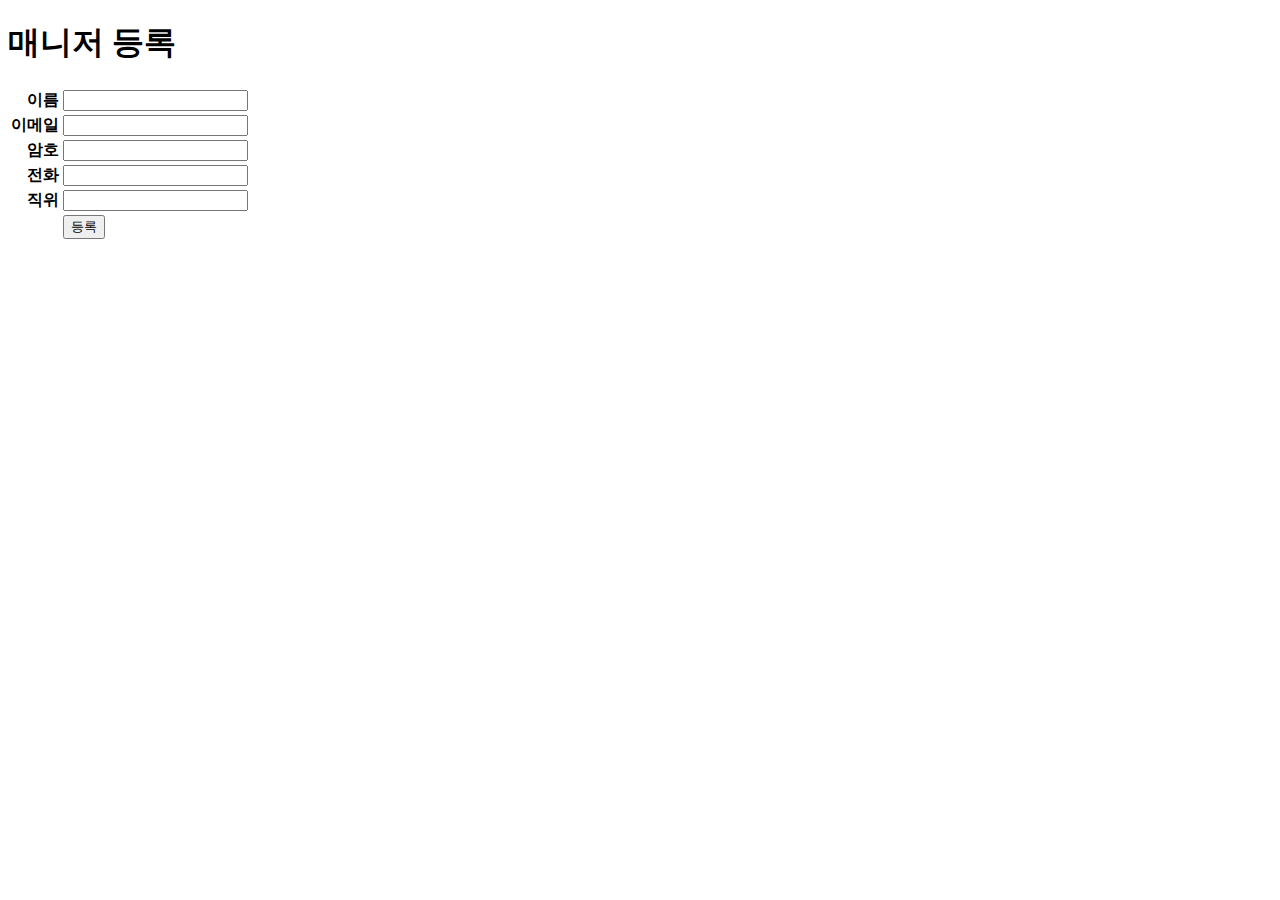
<file: java110-project/src/main/webapp/manager/form.html>
<!DOCTYPE html>
<html>
<head>
<meta charset="UTF-8">
<title>매니저 관리</title>
<style>
th {
    text-align: right;
}
</style>
</head>
<body>
<h1>매니저 등록</h1>

<form action='add' method='post'>
<table>
<tbody>
<tr>
    <th>이름</th>
    <td><input type='text' name='name'></td>
</tr>
<tr>
    <th>이메일</th>
    <td><input type='email' name='email'></td>
</tr>
<tr>
    <th>암호</th>
    <td><input type='password' name='password'></td>
</tr>
<tr>
    <th>전화</th>
    <td><input type="tel" name='tel'></td>
</tr>
<tr>
    <th>직위</th>
    <td><input type='text' name='position'></td>
</tr>
<tr>
    <th></th>
    <td><button>등록</button></td>
</tr>
</tbody>
</table>
</form>

</body>
</html>
</file>
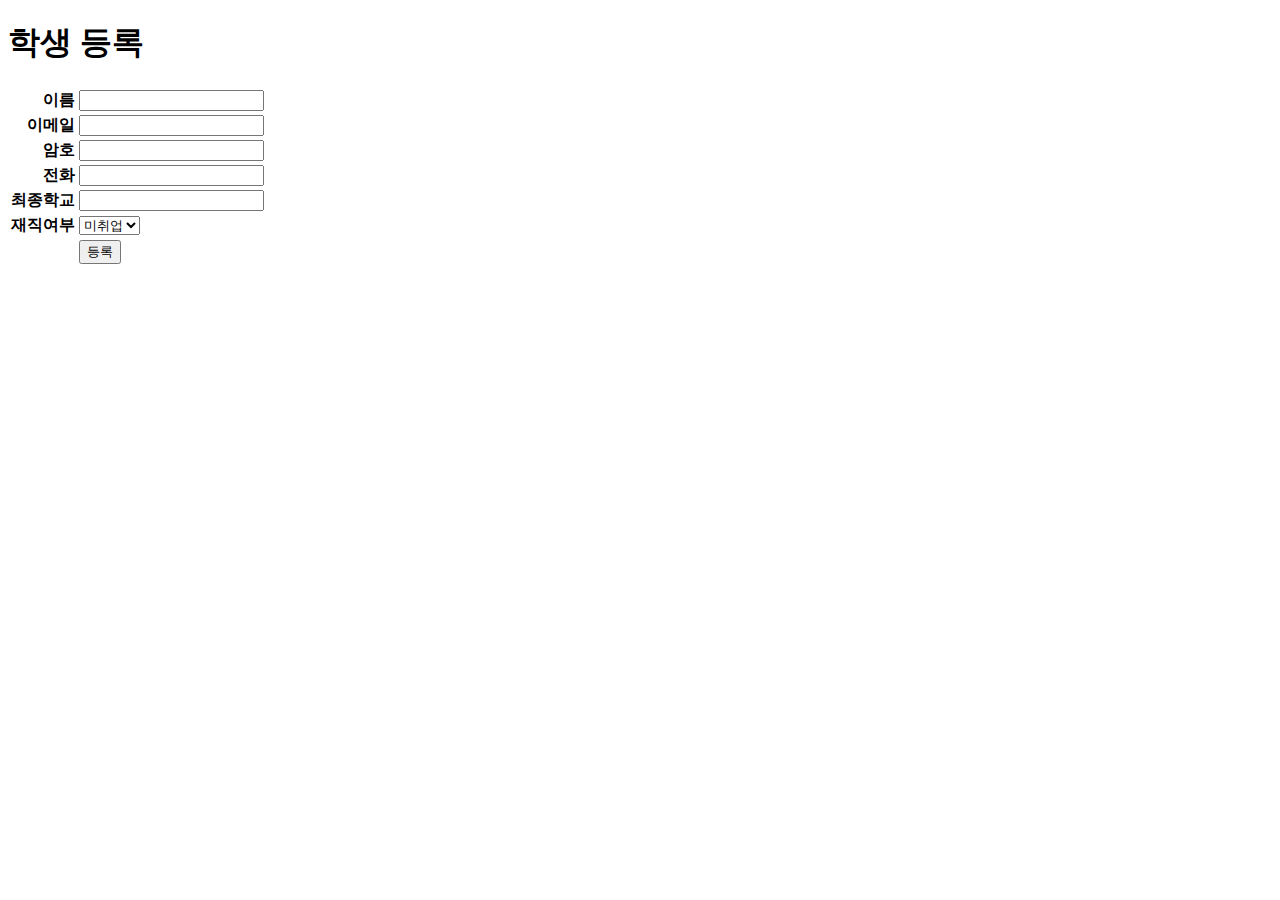
<file: java110-project/src/main/webapp/student/form.html>
<!DOCTYPE html>
<html>
<head>
<meta charset="UTF-8">
<title>학생 관리</title>
<style>
th {
    text-align: right;
}
</style>
</head>
<body>
<h1>학생 등록</h1>

<form action='add' method='post'>
<table>
<tbody>
<tr>
    <th>이름</th>
    <td><input type='text' name='name'></td>
</tr>
<tr>
    <th>이메일</th>
    <td><input type='email' name='email'></td>
</tr>
<tr>
    <th>암호</th>
    <td><input type='password' name='password'></td>
</tr>
<tr>
    <th>전화</th>
    <td><input type="tel" name='tel'></td>
</tr>
<tr>
    <th>최종학교</th>
    <td><input type='text' name='school'></td>
</tr>
<tr>
    <th>재직여부</th>
    <td><select name='working'>
        <option value='false'>미취업</option>
        <option value='true'>재직중</option>
    </select></td>
</tr>
<tr>
    <th></th>
    <td><button>등록</button></td>
</tr>
</tbody>
</table>
</form>

</body>
</html>
</file>
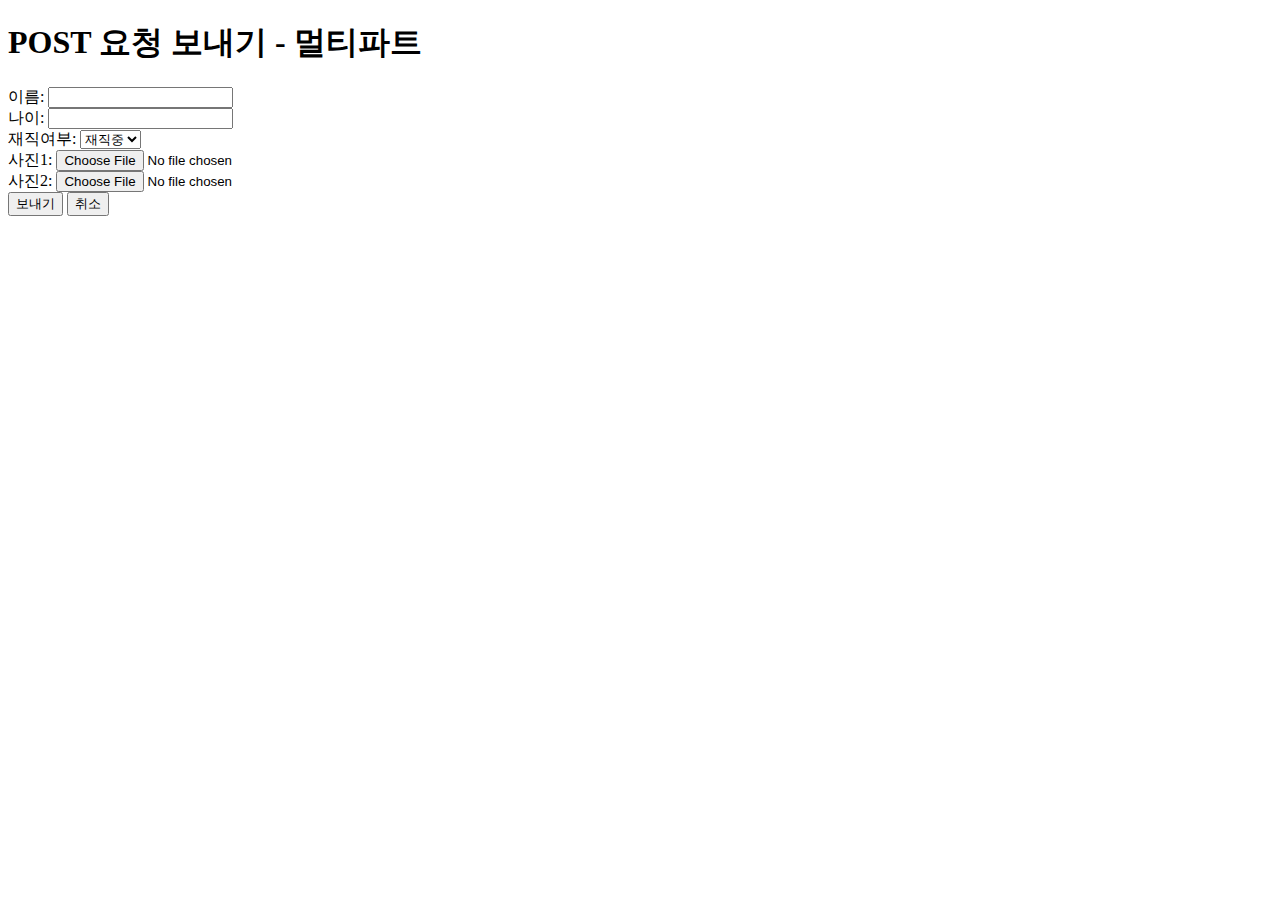
<file: java110-servlet/src/main/webapp/ex04/file.html>
<!DOCTYPE html>
<html>
<head>
<meta charset="UTF-8">
<title>멀티파트 요청</title>
</head>
<body>
<h1>POST 요청 보내기 - 멀티파트</h1>
<!-- 
파일을 업로드 하려면 파일 전송 방식(데이터 인코딩 방식)을
멀티파트 형식으로 지정해야 한다.

enctype 속성:
=> 기본 값은  application/x-www-form-urlencoded 이다.
=> 파일을 전송하려면 multipart/form-data 로 설정해야 한다.

멀티파트로 전송하려면 반드시 "post" 방식이어야 한다.
 -->
<form action="servlet03" 
      method="post" 
      enctype="multipart/form-data">
      
이름: <input type="text" name="name"><br>
나이: <input type="number" name="age"><br>
재직여부: <select name="working">
    <option value="true">재직중</option>
    <option value="false">미취업</option>
</select><br>
사진1: <input type="file" name="file1"><br>
사진2: <input type="file" name="file2"><br>
<input type="submit" value="보내기">
<input type="reset" value="취소">

</form>
</body>
</html>
</file>
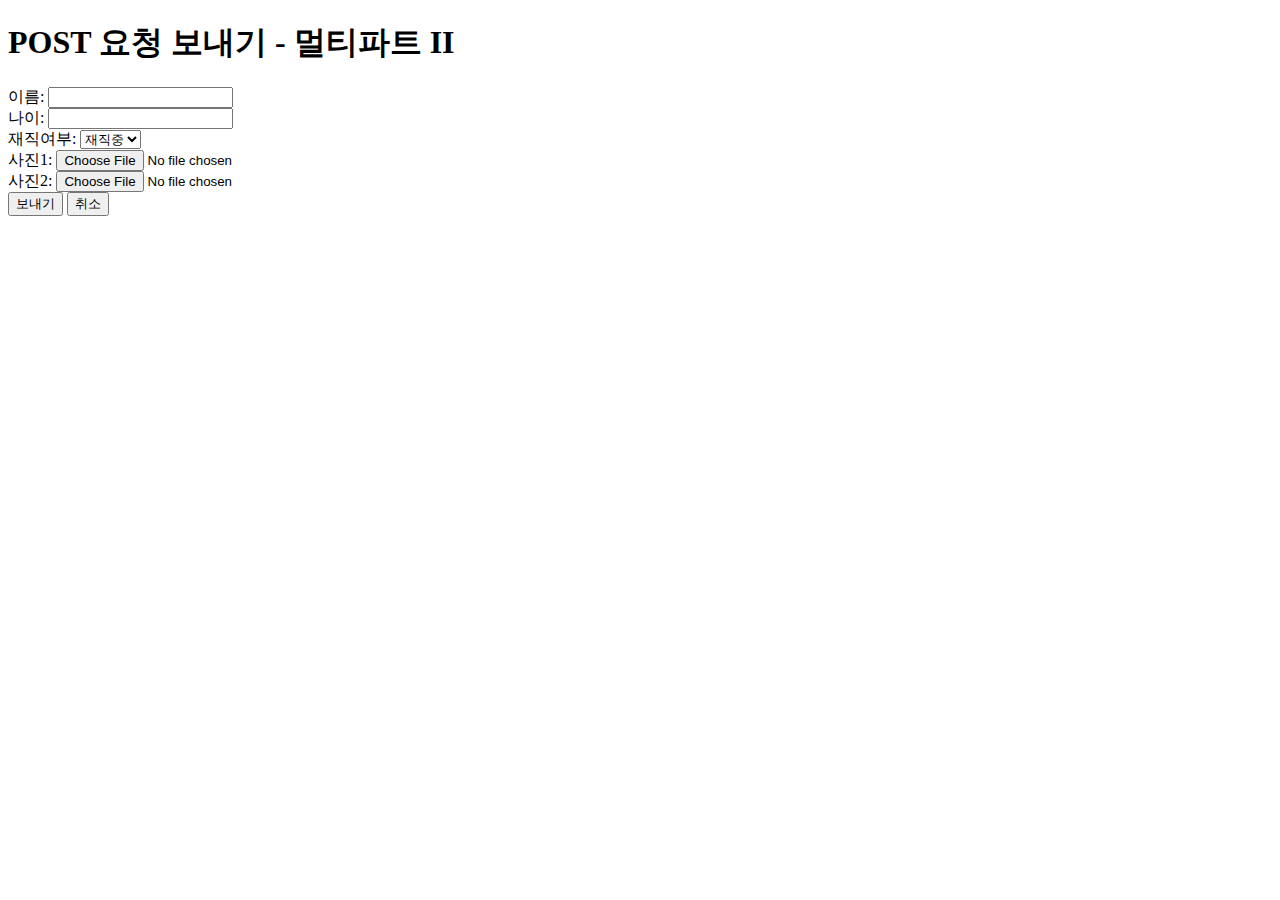
<file: java110-servlet/src/main/webapp/ex04/file2.html>
<!DOCTYPE html>
<html>
<head>
<meta charset="UTF-8">
<title>멀티파트 요청</title>
</head>
<body>
<h1>POST 요청 보내기 - 멀티파트 II</h1>
<!-- 
파일을 업로드 하려면 파일 전송 방식(데이터 인코딩 방식)을
멀티파트 형식으로 지정해야 한다.

enctype 속성:
=> 기본 값은  application/x-www-form-urlencoded 이다.
=> 파일을 전송하려면 multipart/form-data 로 설정해야 한다.

멀티파트로 전송하려면 반드시 "post" 방식이어야 한다.
 -->
<form action="servlet04" 
      method="post" 
      enctype="multipart/form-data">
      
이름: <input type="text" name="name"><br>
나이: <input type="number" name="age"><br>
재직여부: <select name="working">
    <option value="true">재직중</option>
    <option value="false">미취업</option>
</select><br>
사진1: <input type="file" name="file1"><br>
사진2: <input type="file" name="file2"><br>
<input type="submit" value="보내기">
<input type="reset" value="취소">

</form>
</body>
</html>
</file>
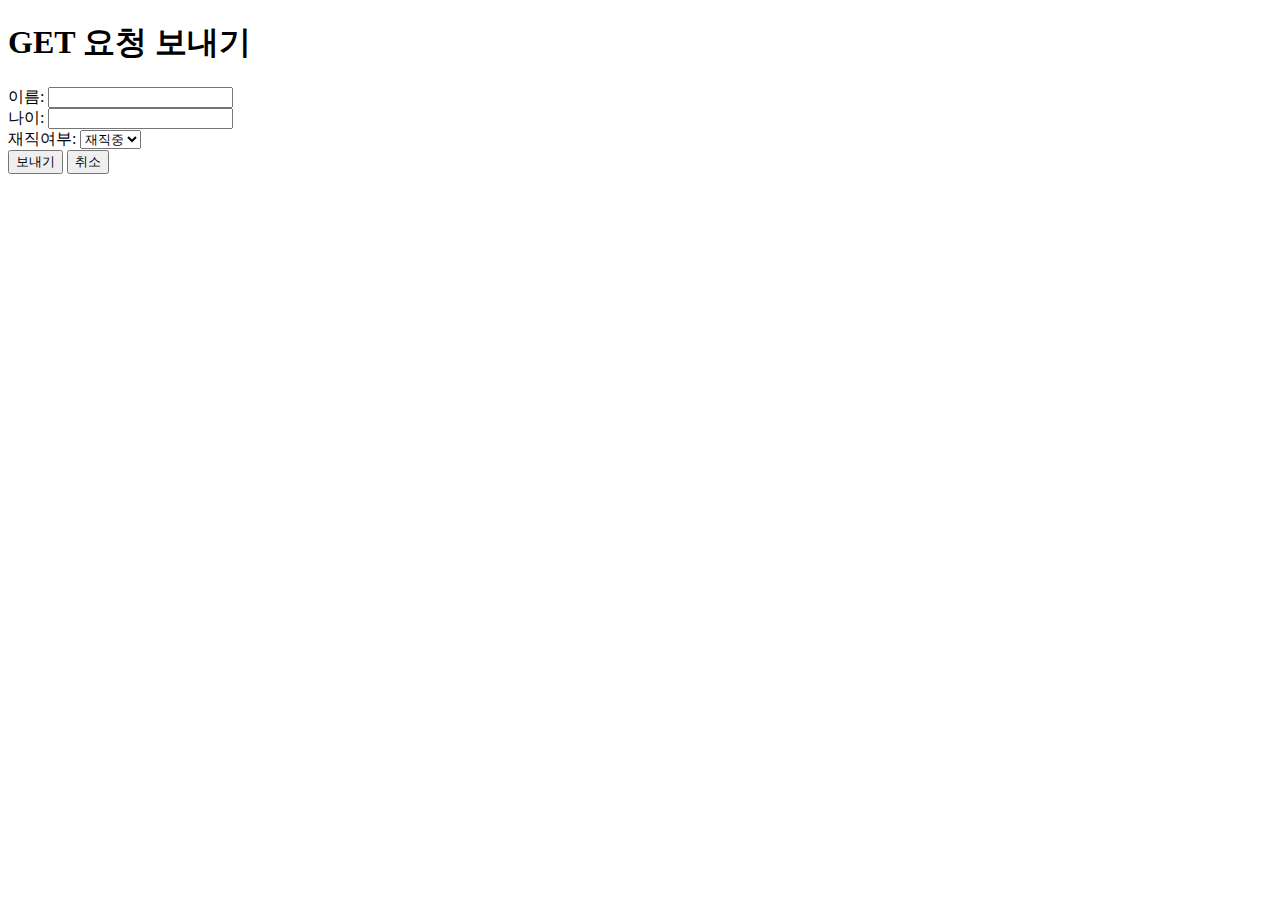
<file: java110-servlet/src/main/webapp/ex04/get.html>
<!DOCTYPE html>
<html>
<head>
<meta charset="UTF-8">
<title>GET 요청</title>
</head>
<body>
<h1>GET 요청 보내기</h1>
<!-- 
action 속성: 
=> 현재 HTML의 경로와 서버에 요청하는 자원의 경로가 일치한 부분이 있다면 
   그 부분을 생략하여 상대 경로로 표시하는 것이 유지보수에 좋다.
=> 예)
   현재 경로: http://localhost:8888/ex04/get.html
   요청 경로: http://localhost:8888/ex04/servlet02
   즉 같은 폴더이기 때문에 : servlet02

method 속성:
=> 생략하면 기본 값이 get 이다.
=> get 또는 post를 지정할 수 있다. 
 -->
 
<form action="servlet01" method="get">
이름: <input type="text" name="name"><br>
나이: <input type="number" name="age"><br>
재직여부: <select name="working">
    <option value="true">재직중</option>
    <option value="false">미취업</option>
</select><br>
<input type="submit" value="보내기">
<input type="reset" value="취소">
</form>
</body>
</html>
</file>
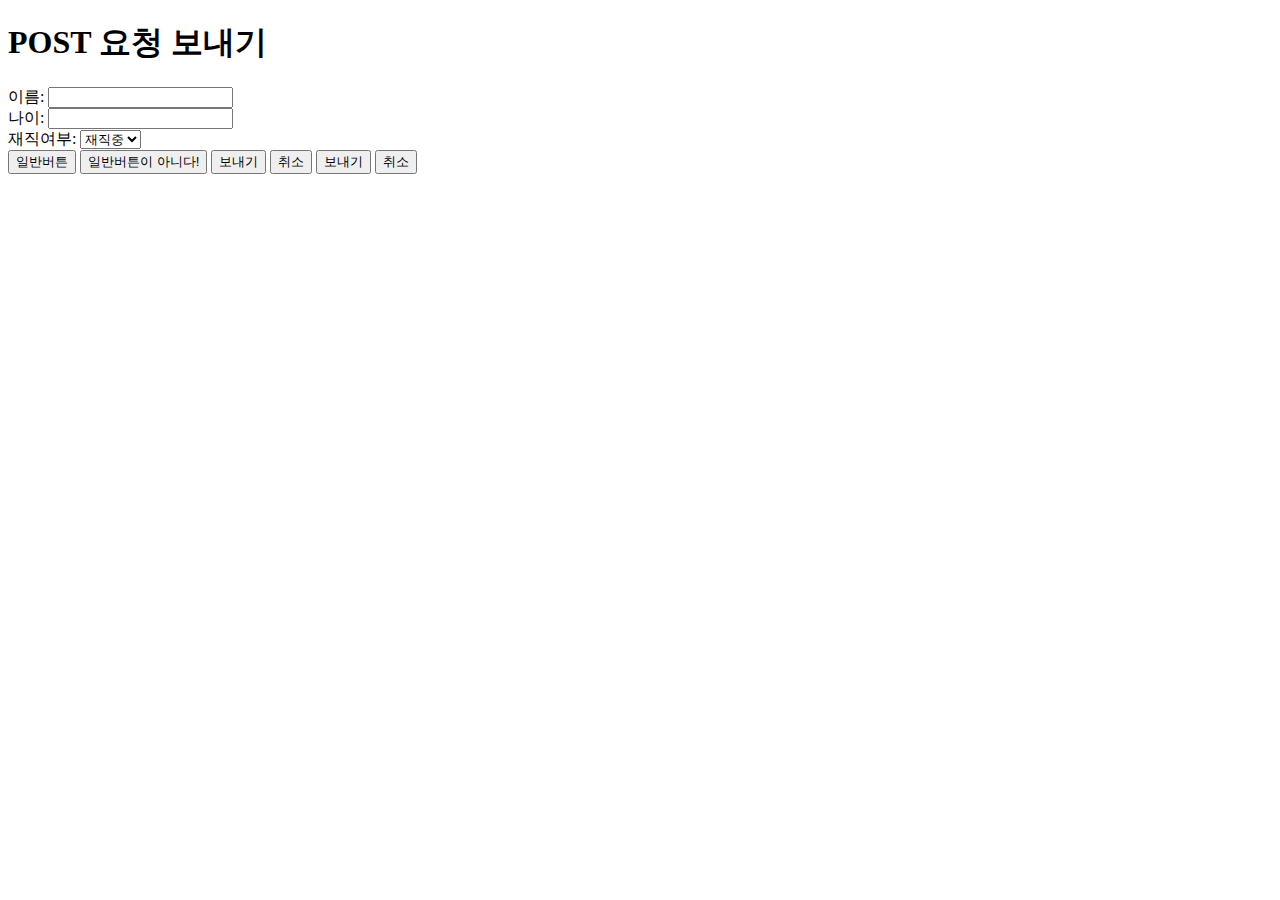
<file: java110-servlet/src/main/webapp/ex04/post.html>
<!DOCTYPE html>
<html>
<head>
<meta charset="UTF-8">
<title>POST 요청</title>
</head>
<body>
<h1>POST 요청 보내기</h1>
<!-- 
action 속성: 
=> 현재 HTML의 경로와 서버에 요청하는 자원의 경로가 일치한 부분이 있다면 
   그 부분을 생략하여 상대 경로로 표시하는 것이 유지보수에 좋다.
=> 예)
   현재 경로: http://localhost:8888/ex04/post.html
   요청 경로: http://localhost:8888/ex04/servlet02
   즉 같은 폴더이기 때문에 : servlet02
   
method 속성:
=> 생략하면 get이다.
=> get 또는 post를 지정할 수 있다. 
 -->
<form action="servlet02" method="post">
이름: <input type="text" name="name"><br>
나이: <input type="number" name="age"><br>
재직여부: <select name="working">
    <option value="true">재직중</option>
    <option value="false">미취업</option>
</select><br>
<button type="button">일반버튼</button>
<button>일반버튼이 아니다!</button>
<button type="submit">보내기</button>
<button type="reset">취소</button>
<input type="submit" value="보내기">
<input type="reset" value="취소">
</form>
</body>
</html>
</file>
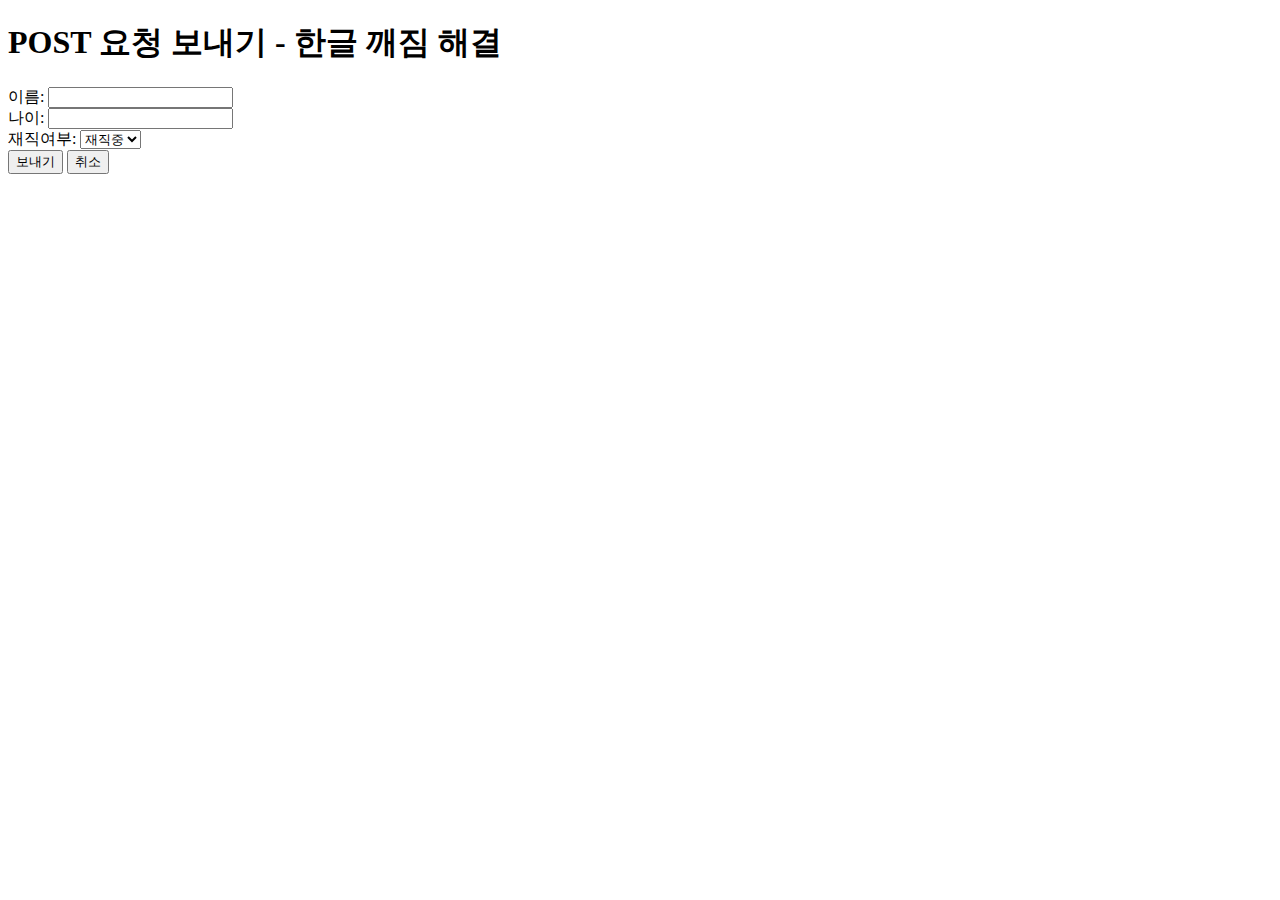
<file: java110-servlet/src/main/webapp/ex04/post2.html>
<!DOCTYPE html>
<html>
<head>
<meta charset="UTF-8">
<title>POST 요청</title>
</head>
<body>
<h1>POST 요청 보내기 - 한글 깨짐 해결</h1>
<!-- 
action 속성: 
=> 현재 HTML의 경로와 서버에 요청하는 자원의 경로가 일치한 부분이 있다면 
   그 부분을 생략하여 상대 경로로 표시하는 것이 유지보수에 좋다.
=> 예)
   현재 경로: http://localhost:8888/ex04/post2.html
   요청 경로: http://localhost:8888/ex04/servlet05
   즉 같은 폴더이기 때문에 : servlet05
   
method 속성:
=> 생략하면 get이다.
=> get 또는 post를 지정할 수 있다. 
 -->
<form action="servlet05" method="post">
이름: <input type="text" name="name"><br>
나이: <input type="number" name="age"><br>
재직여부: <select name="working">
    <option value="true">재직중</option>
    <option value="false">미취업</option>
</select><br>
<button type="submit">보내기</button>
<button type="reset">취소</button>
</form>
</body>
</html>
</file>
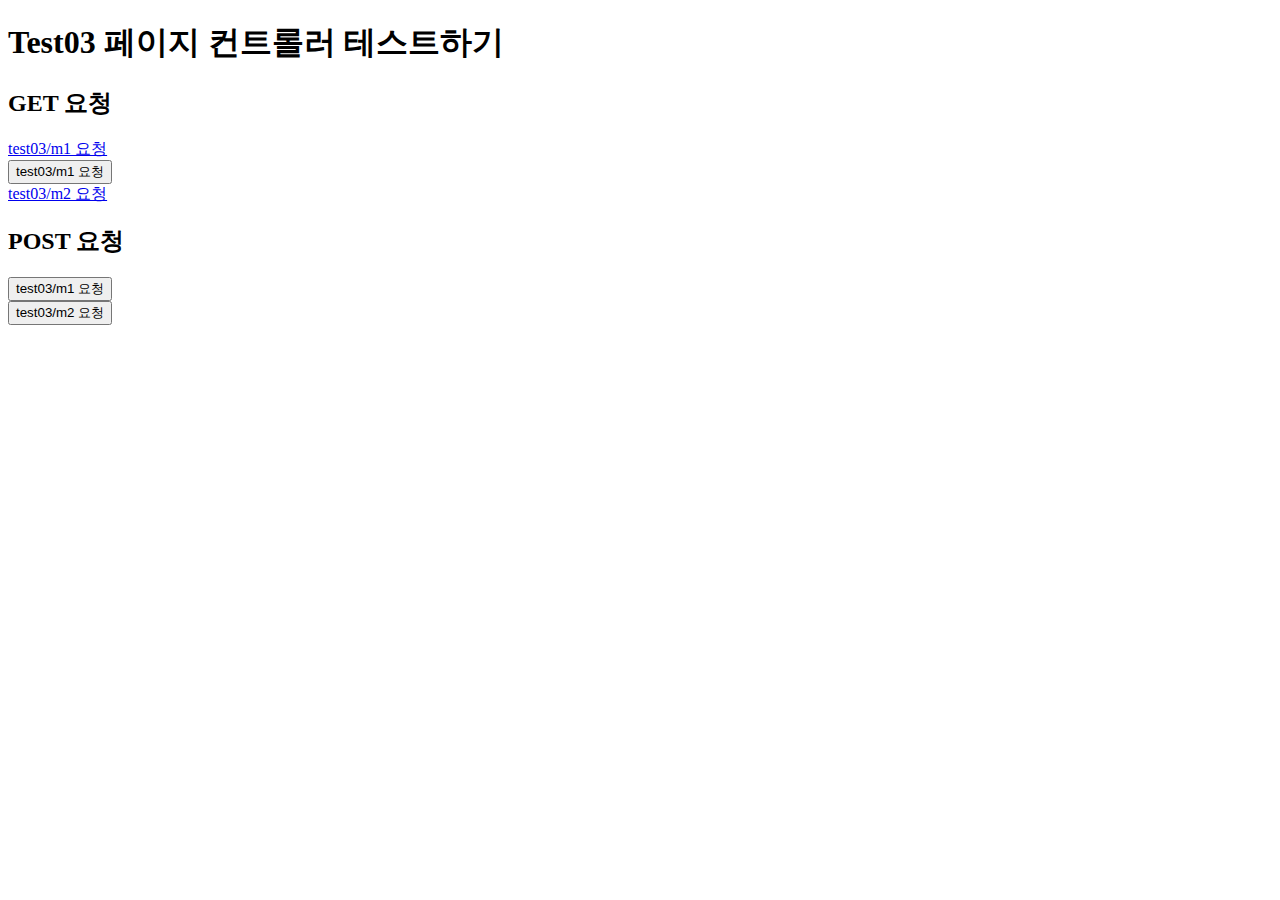
<file: java110-spring-webmvc/src/main/webapp/ex02/Test03.html>
<!DOCTYPE html>
<html>
<head>
<meta charset="UTF-8">
<title>Insert title here</title>
</head>
<body>
<h1>Test03 페이지 컨트롤러 테스트하기</h1>

<h2>GET 요청</h2>
<a href="/app/ex02/test03/m1">test03/m1 요청</a><br>
<form action="/app/ex02/test03/m1">
    <button>test03/m1 요청</button>
</form>
<a href="/app/ex02/test03/m2">test03/m2 요청</a><br>

<h2>POST 요청</h2>
<form action="/app/ex02/test03/m1" method="post">
    <button>test03/m1 요청</button>
</form>
<form action="/app/ex02/test03/m2" method="post">
    <button>test03/m2 요청</button>
</form>

</body>
</html>
</file>
